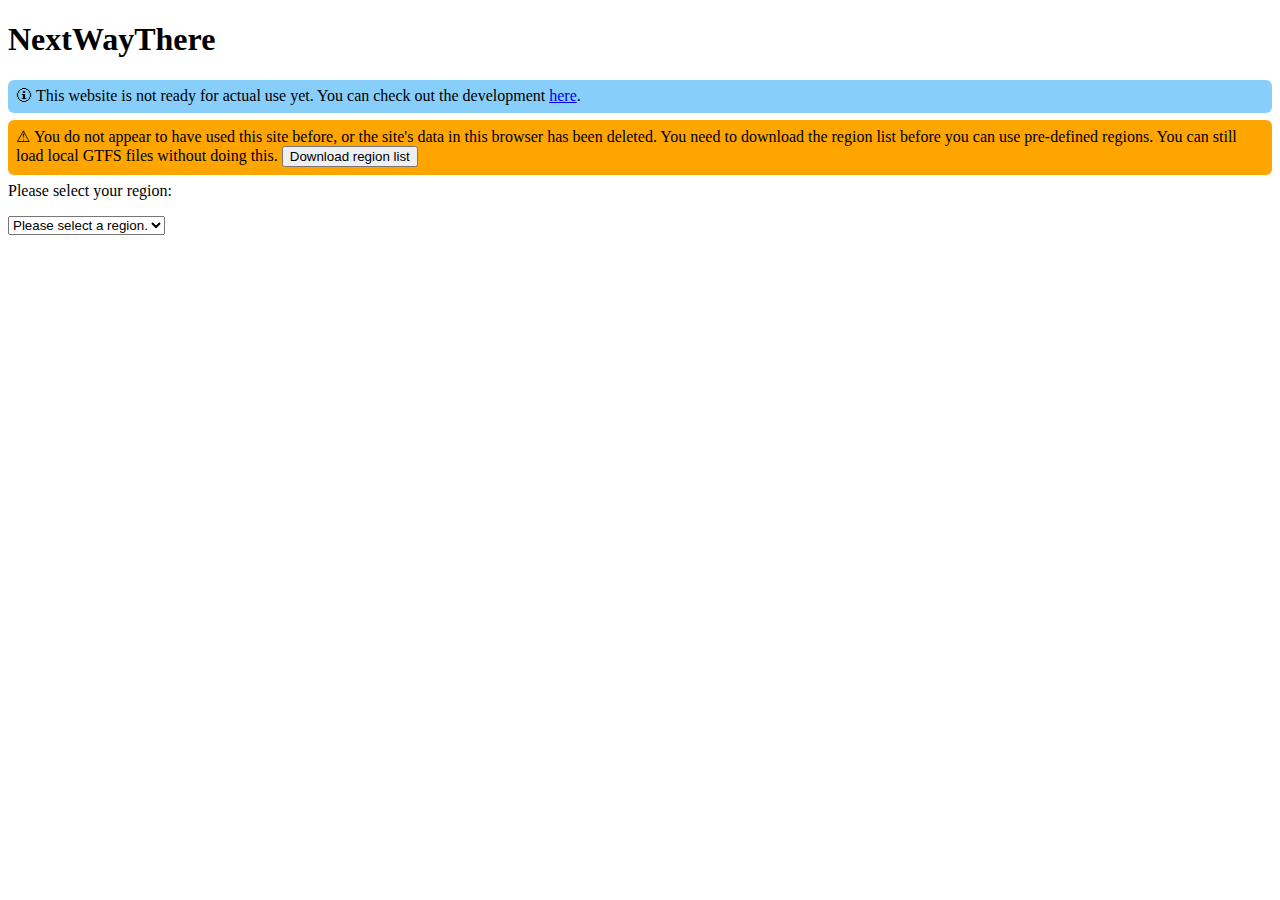
<file: index.html>
<!DOCTYPE html>
<html lang="en">

<head>
  <meta charset="UTF-8">
  <meta name="viewport" content="width=device-width, initial-scale=1.0">
  <title>NextWayThere</title>
  <link rel="stylesheet" href="styles/styles.css">
  <script async src="script/notices.js"></script>
  <script async src="script/regionSelection.js"></script>
  <script async src="script/loader.js"></script>
  <script async src="script/papaparse.min.js"></script>
  <script async src="script/customRegion.js"></script>
  <script async src="script/gtfs.js"></script>
</head>

<body>
  <h1>NextWayThere</h1>
  <div id="notices">
    <noscript>
      <div class="major-notice">
        <p>This page uses JavaScript, but you have it disabled. Please enable JavaScript in your browser's settings.</p>
      </div>
    </noscript>
    <div class="minor-notice">
      <p>This website is not ready for actual use yet. You can check out the development <a
          href="https://github.com/zacsay/next-way-there">here</a>.</p>
    </div>
    <div hidden class="success-notice" id="updates-downloaded">
      <p>Updates successfully downloaded. <button onclick="dismissNotice('updates-downloaded')">Dismiss</button></p>
    </div>
    <div hidden class="minor-notice" id="downloading-updates">
      <p>Downloading updated region list. Please wait.</p>
    </div>
    <div hidden class="minor-notice" id="missing-some-data">
      <p>New regions are available. You can update the region list. <button onclick="loadRegions()">Update region
          list</button></p>
    </div>
    <div hidden class="medium-notice" id="missing-all-data">
      <p>You do not appear to have used this site before, or the site's data in this browser
        has been deleted. You need to download the region list before you can use pre-defined regions. You
        can
        still load local GTFS files without doing this. <button onclick="loadRegions()">Download region list</button>
      </p>
    </div>
  </div>
  <div id="region-selector">
    <label for="region-dropdown">Please select your region:</p>
      <select id="region-dropdown" onchange="updateRegion()">
        <option value="null" selected disabled>Please select a region.</option>
        <option value="custom" id="custom-region-option">Custom...</option>
      </select>
  </div>
  <div id="custom-region-options" hidden>
    <h2>Custom region options</h2>
    <p><a href="">Learn how to use custom regions</a><!-- TODO --></p>
    <button onclick="selectCustomRegion()">Select directory with GTFS data</button><p id="custom-region-selection"></p>
    <!-- Possible implementation for browsers not fully supporting File System API
    <label for="custom-gtfs-agency">Select agency file:</label>
    <input type="file" id="custom-gtfs-agency" /><br>
    <label for="custom-gtfs-stops">Select stops file:</label>
    <input type="file" id="custom-gtfs-stops" /><br>
    <label for="custom-gtfs-calendar">Select calendar file:</label>
    <input type="file" id="custom-gtfs-calendar" /><br>
    <label for="custom-gtfs-calendar-dates">Select calendar dates file:</label>
    <input type="file" id="custom-gtfs-calendar-dates" /><br>
    <label for="custom-gtfs-routes">Select routes file:</label>
    <input type="file" id="custom-gtfs-routes" /><br>
    <label for="custom-gtfs-trips">Select trips file:</label>
    <input type="file" id="custom-gtfs-trips" /><br>
    <label for="custom-gtfs-stop-times">Select stop times file:</label>
    <input type="file" id="custom-gtfs-stop-times" /> -->
  </div>
</body>

</html>
</file>
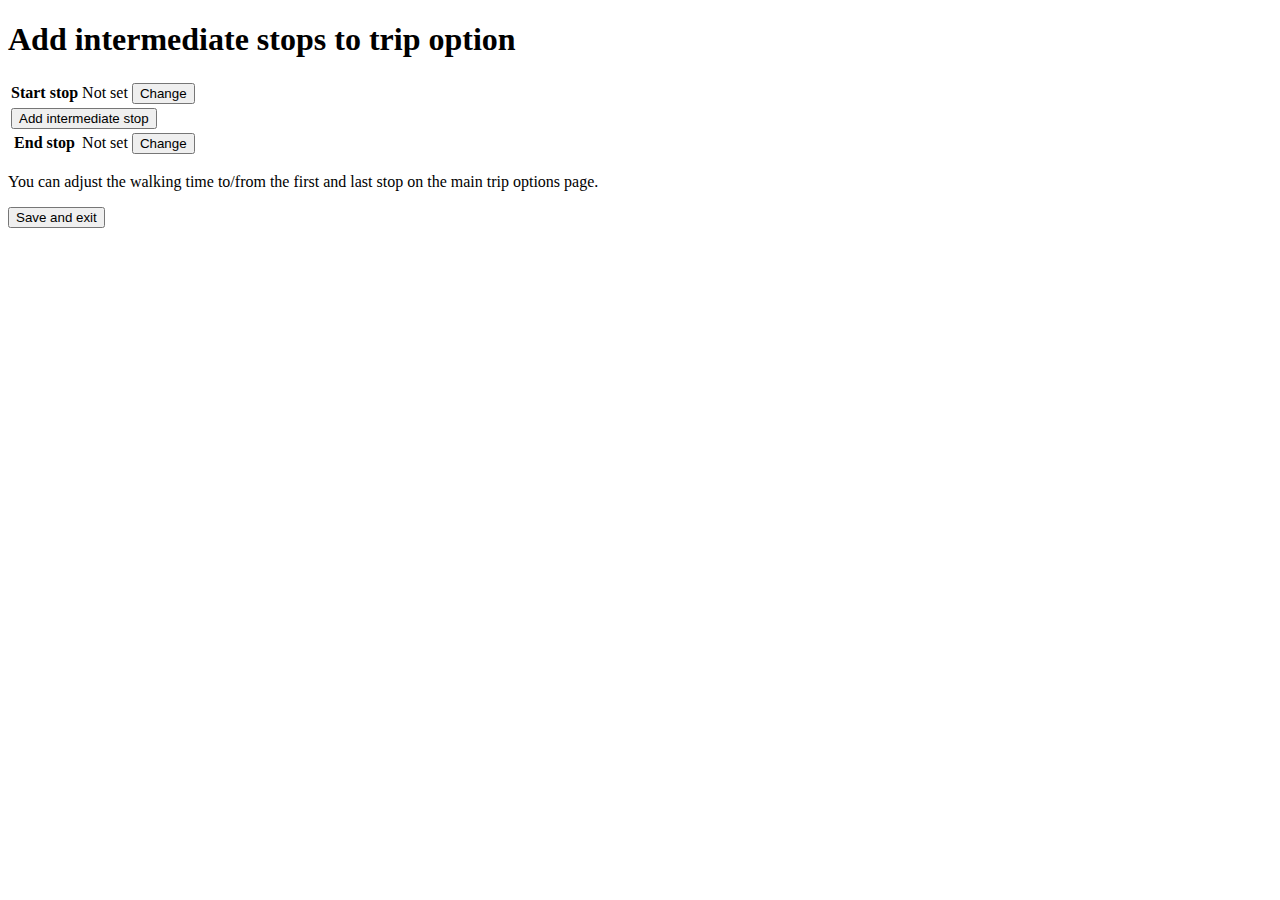
<file: add-intermediate-stops.html>
<!DOCTYPE html>
<html lang="en">

<head>
    <meta charset="UTF-8">
    <meta name="viewport" content="width=device-width, initial-scale=1.0">
    <title>Add Intermediate Stops - NextWayThere</title>
    <link rel="stylesheet" href="styles/styles.css">
</head>

<body>
    <h1>Add intermediate stops to trip option</h1>
    <form>
        <table>
            <tr id="start-stop-row">
                <th scope="row">Start stop</th>
                <td>Not set</td>
                <td><button type="button">Change</button></td>
            </tr>
            <tr class="add-new-intermediate-row">
                <td colspan="3"><button type="button">Add intermediate stop</button></td>
            </tr>
            <tr id="end-stop-row">
                <th scope="row">End stop</th>
                <td>Not set</td>
                <td><button type="button">Change</button></td>
            </tr>
        </table>
    </form>
    <p>You can adjust the walking time to/from the first and last stop on the main trip options page.</p>
    <button id="save-exit-button" type="button">Save and exit</button>
</body>

</html>
</file>
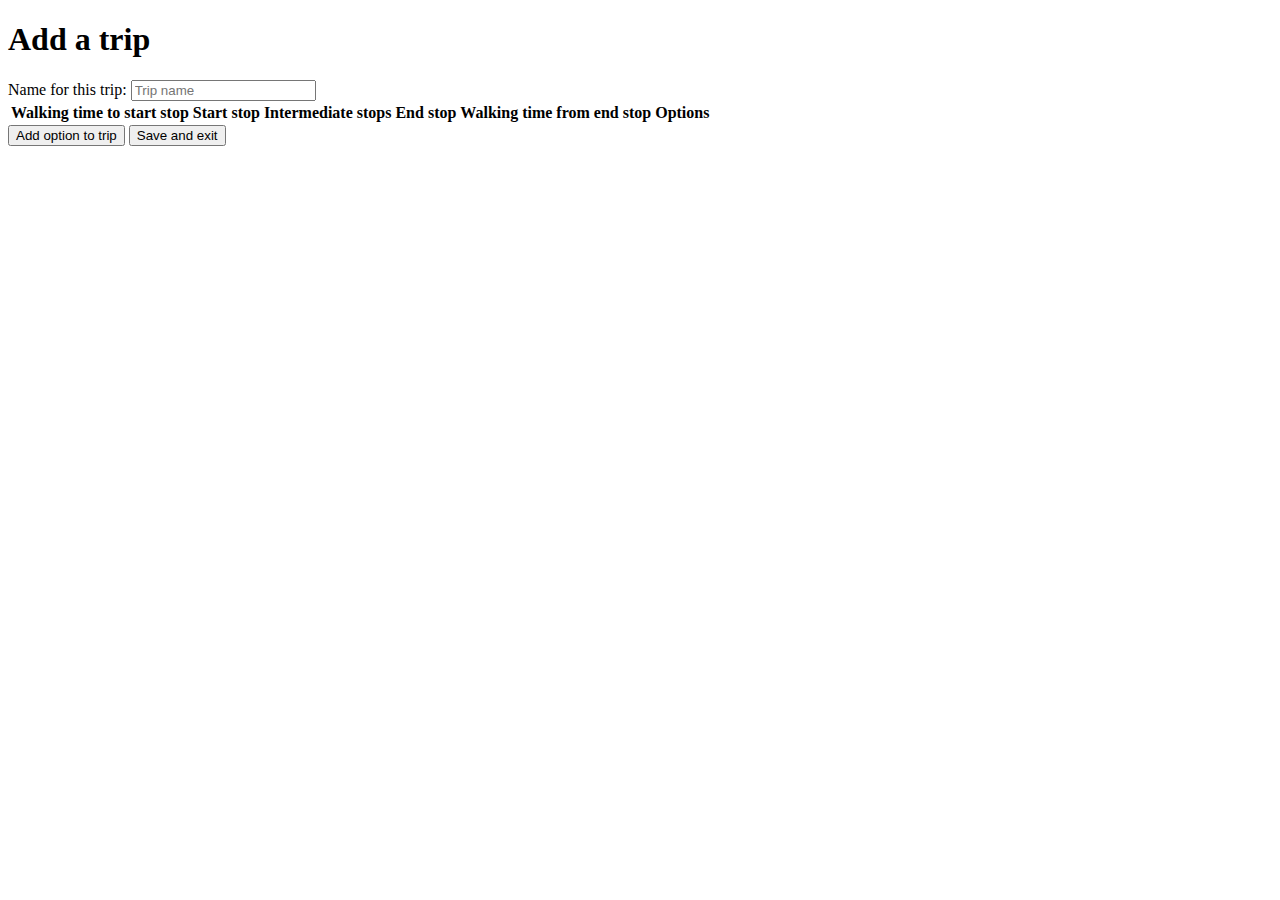
<file: add-trip.html>
<!DOCTYPE html>
<html lang="en">

<head>
    <meta charset="UTF-8">
    <meta name="viewport" content="width=device-width, initial-scale=1.0">
    <title>Add Trip - NextWayThere</title>
    <link rel="stylesheet" href="styles/styles.css">
</head>

<body>
    <h1>Add a trip</h1>
    <form>
        <label for="trip-name">Name for this trip: </label>
        <input id="trip-name" type="text" placeholder="Trip name"><br>
        <table id="options-table">
            <thead>
                <tr>
                    <th scope="col">Walking time to start stop</th>
                    <th scope="col">Start stop</th>
                    <th scope="col">Intermediate stops</th>
                    <th scope="col">End stop</th>
                    <th scope="col">Walking time from end stop</th>
                    <th scope="col">Options</th>
                </tr>
            </thead>
            <tbody></tbody>
        </table>
        <button id="add-option-button" type="button">Add option to trip</button>
        <button id="save-exit-button" type="button">Save and exit</button>
    </form>
</body>

</html>
</file>
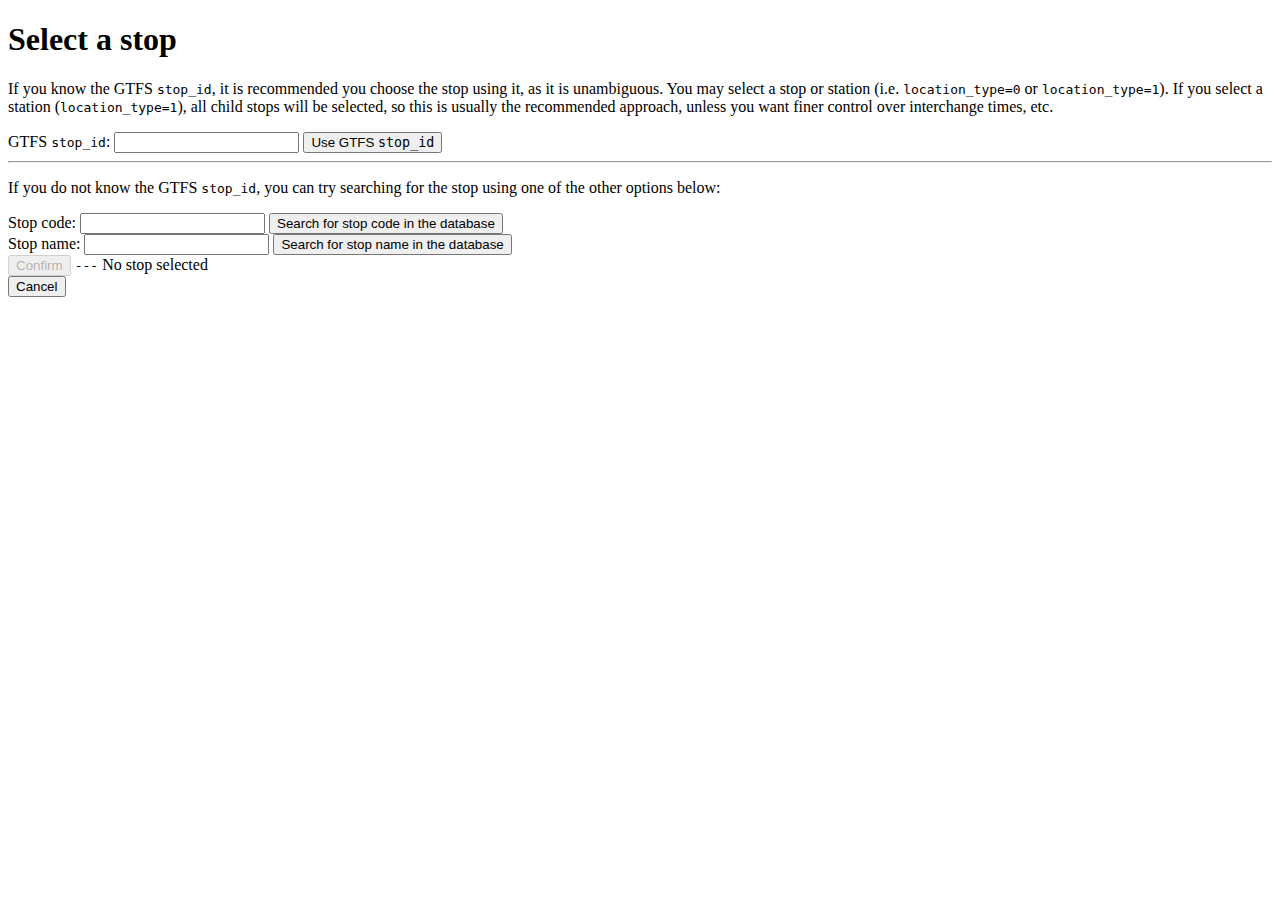
<file: stop-select.html>
<!DOCTYPE html>
<html lang="en">

<head>
    <meta charset="UTF-8">
    <meta name="viewport" content="width=device-width, initial-scale=1.0">
    <title>Select a Stop - NextWayThere</title>
    <link rel="stylesheet" href="styles/styles.css">
</head>

<body>
    <h1>Select a stop</h1>
    <p>If you know the GTFS <code>stop_id</code>, it is recommended you choose the stop using it, as it is unambiguous.
        You may select a stop or station (i.e. <code>location_type=0</code> or <code>location_type=1</code>). If you
        select a station (<code>location_type=1</code>), all child stops will be selected, so this is usually the
        recommended approach, unless you want finer control over interchange times, etc.</p>
    <label for="gtfs-stop-id-input">GTFS <code>stop_id</code>: </label><input type="text" id="gtfs-stop-id-input">
    <button type="button" id="gtfs-stop-id-submit">Use GTFS <code>stop_id</code></button>
    <hr>
    <p>If you do not know the GTFS <code>stop_id</code>, you can try searching for the stop using one of the other
        options below:</p>
    <label for="gtfs-stop-code-input">Stop code: </label><input type="text" id="gtfs-stop-code-input"> <button
        type="button" id="gtfs-stop-code-submit">Search for stop code in the database</button><br>
    <label for="gtfs-stop-name-input">Stop name: </label><input type="text" id="gtfs-stop-name-input"> <button
        type="button" id="gtfs-stop-name-submit">Search for stop name in the database</button>
    <div id="confirm-cancel-buttons-div">
        <button disabled type="button" id="confirm-button">Confirm</button> <code id="selected-stop-id">---</code> <span id="selected-stop-name">No stop selected</span><br>
        <button type="button" id="cancel-button">Cancel</button>
    </div>
</body>

</html>
</file>
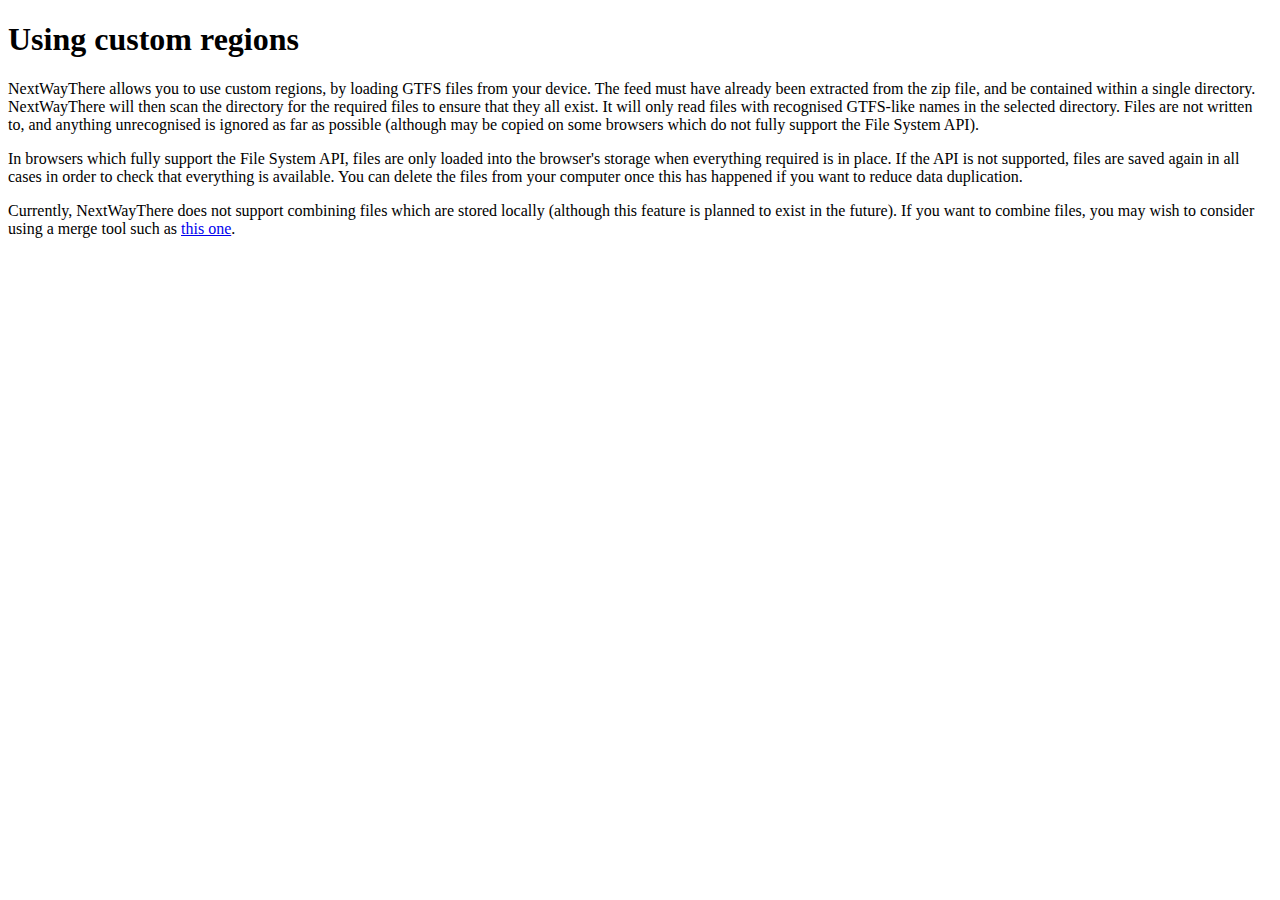
<file: help/custom-regions.html>
<!DOCTYPE html>
<html lang="en">

<head>
  <meta charset="UTF-8">
  <meta name="viewport" content="width=device-width, initial-scale=1.0">
  <title>NextWayThere Help - Custom regions</title>
  <link rel="stylesheet" href="../styles/styles.css">
</head>

<body>
    <h1>Using custom regions</h1>
    <p>NextWayThere allows you to use custom regions, by loading GTFS files from your device. The feed must have already been extracted from the zip file, and be contained within a single directory. NextWayThere will then scan the directory for the required files to ensure that they all exist. It will only read files with recognised GTFS-like names in the selected directory. Files are not written to, and anything unrecognised is ignored as far as possible (although may be copied on some browsers which do not fully support the File System API).</p>
    <p>In browsers which fully support the File System API, files are only loaded into the browser's storage when everything required is in place. If the API is not supported, files are saved again in all cases in order to check that everything is available. You can delete the files from your computer once this has happened if you want to reduce data duplication.</p>
    <p>Currently, NextWayThere does not support combining files which are stored locally (although this feature is planned to exist in the future). If you want to combine files, you may wish to consider using a merge tool such as <a href="https://github.com/now8-org/gtfsmerge">this one</a>.</p>
</body>
</html>
</file>
<file: styles/styles.css>
.minor-notice {
    background-color: lightskyblue;
    color: black;
    border-radius: 6px;
    padding: 1ex 1ch;
    margin-bottom: 1ex;
}

.minor-notice>p::before {
    content: "\1F6C8\a0";
}

.minor-notice>p {
    margin: 0;
}

.medium-notice {
    background-color: orange;
    color: black;
    border-radius: 6px;
    padding: 1ex 1ch;
    margin-bottom: 1ex;
}

.medium-notice>p::before {
    content: "\26A0\a0";
}

.medium-notice>p {
    margin: 0;
}

.major-notice {
    background-color: red;
    color: white;
    font-weight: bold;
    border-radius: 6px;
    padding: 1ex 1ch;
    margin-bottom: 1ex;
}

.major-notice>p::before {
    content: "\26A0\a0";
}

.major-notice>p {
    margin: 0;
}

.success-notice {
    background-color: greenyellow;
    color: black;
    border-radius: 6px;
    padding: 1ex 1ch;
    margin-bottom: 1ex;
}

.success-notice>p::before {
    content: "\2713\a0";
}

.success-notice>p {
    margin: 0;
}

.success-text {
    color: green;
}

.fail-text {
    color: red;
}
</file>
